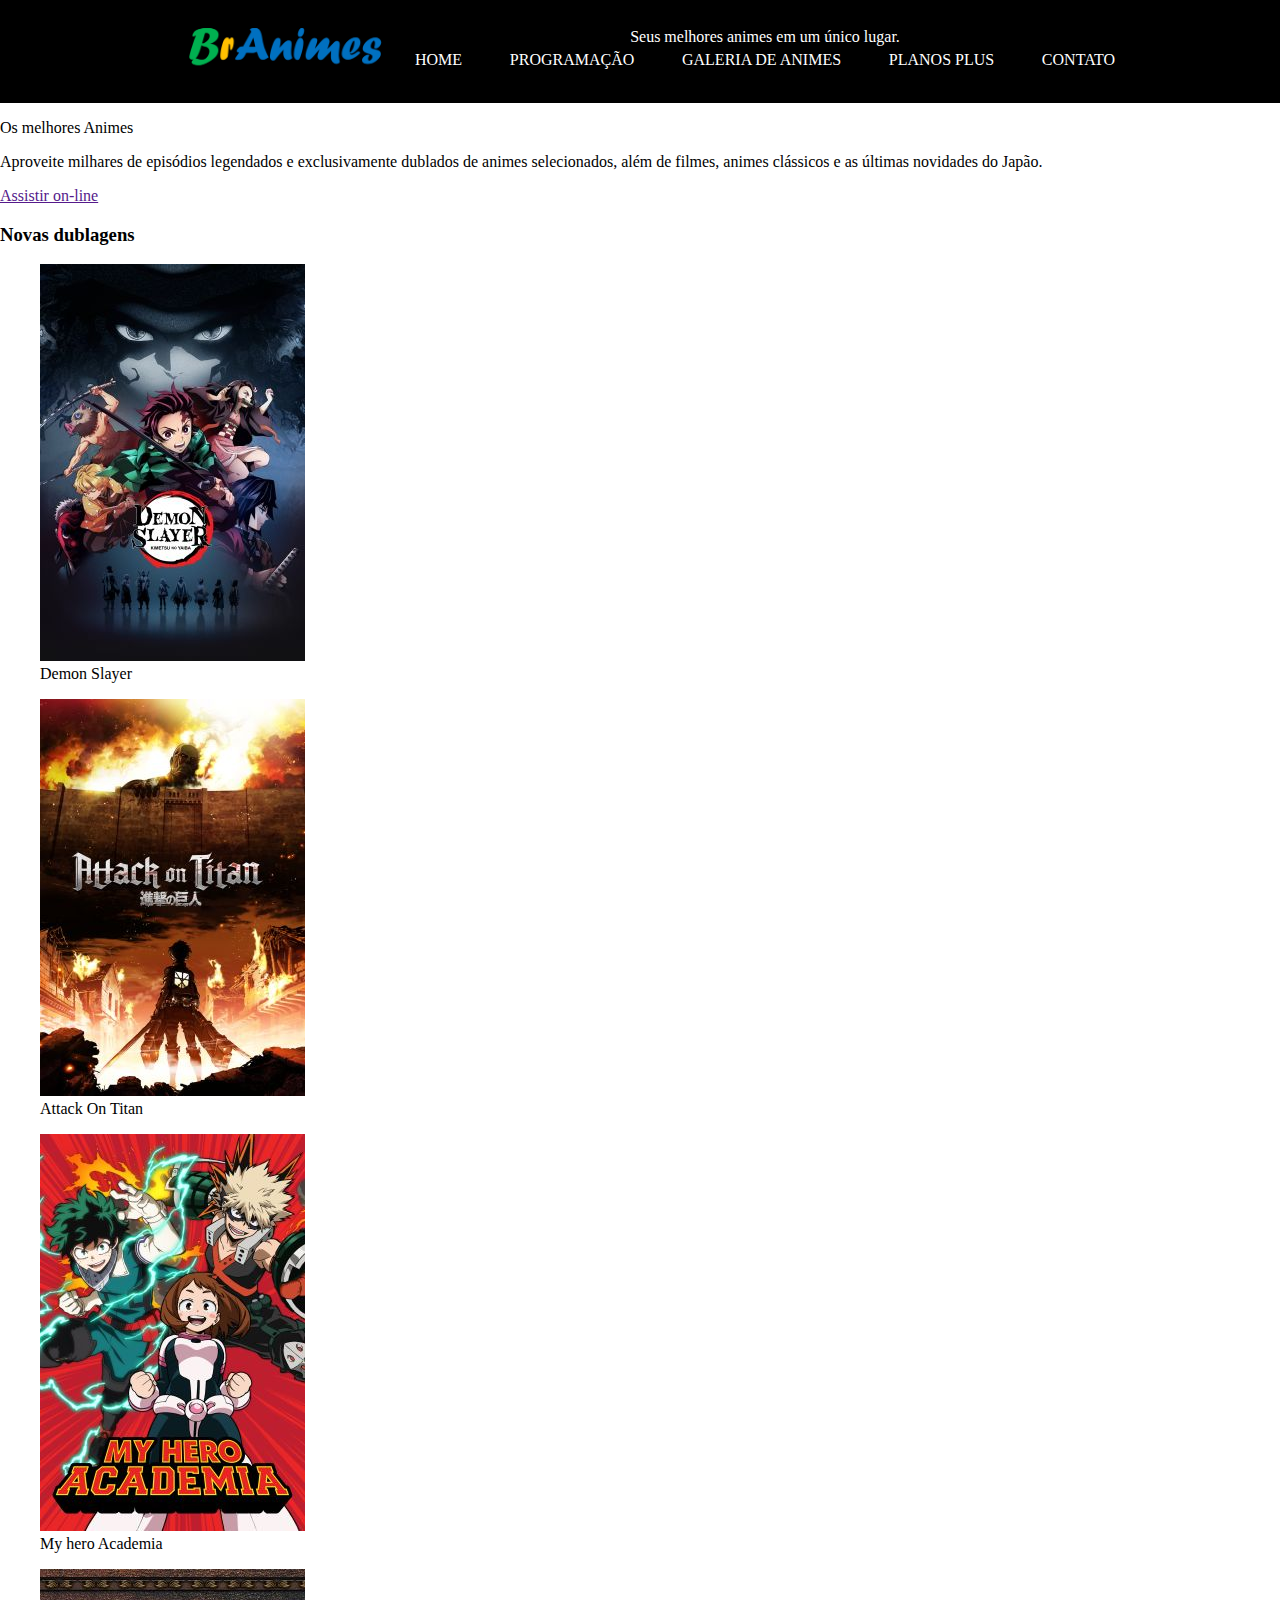
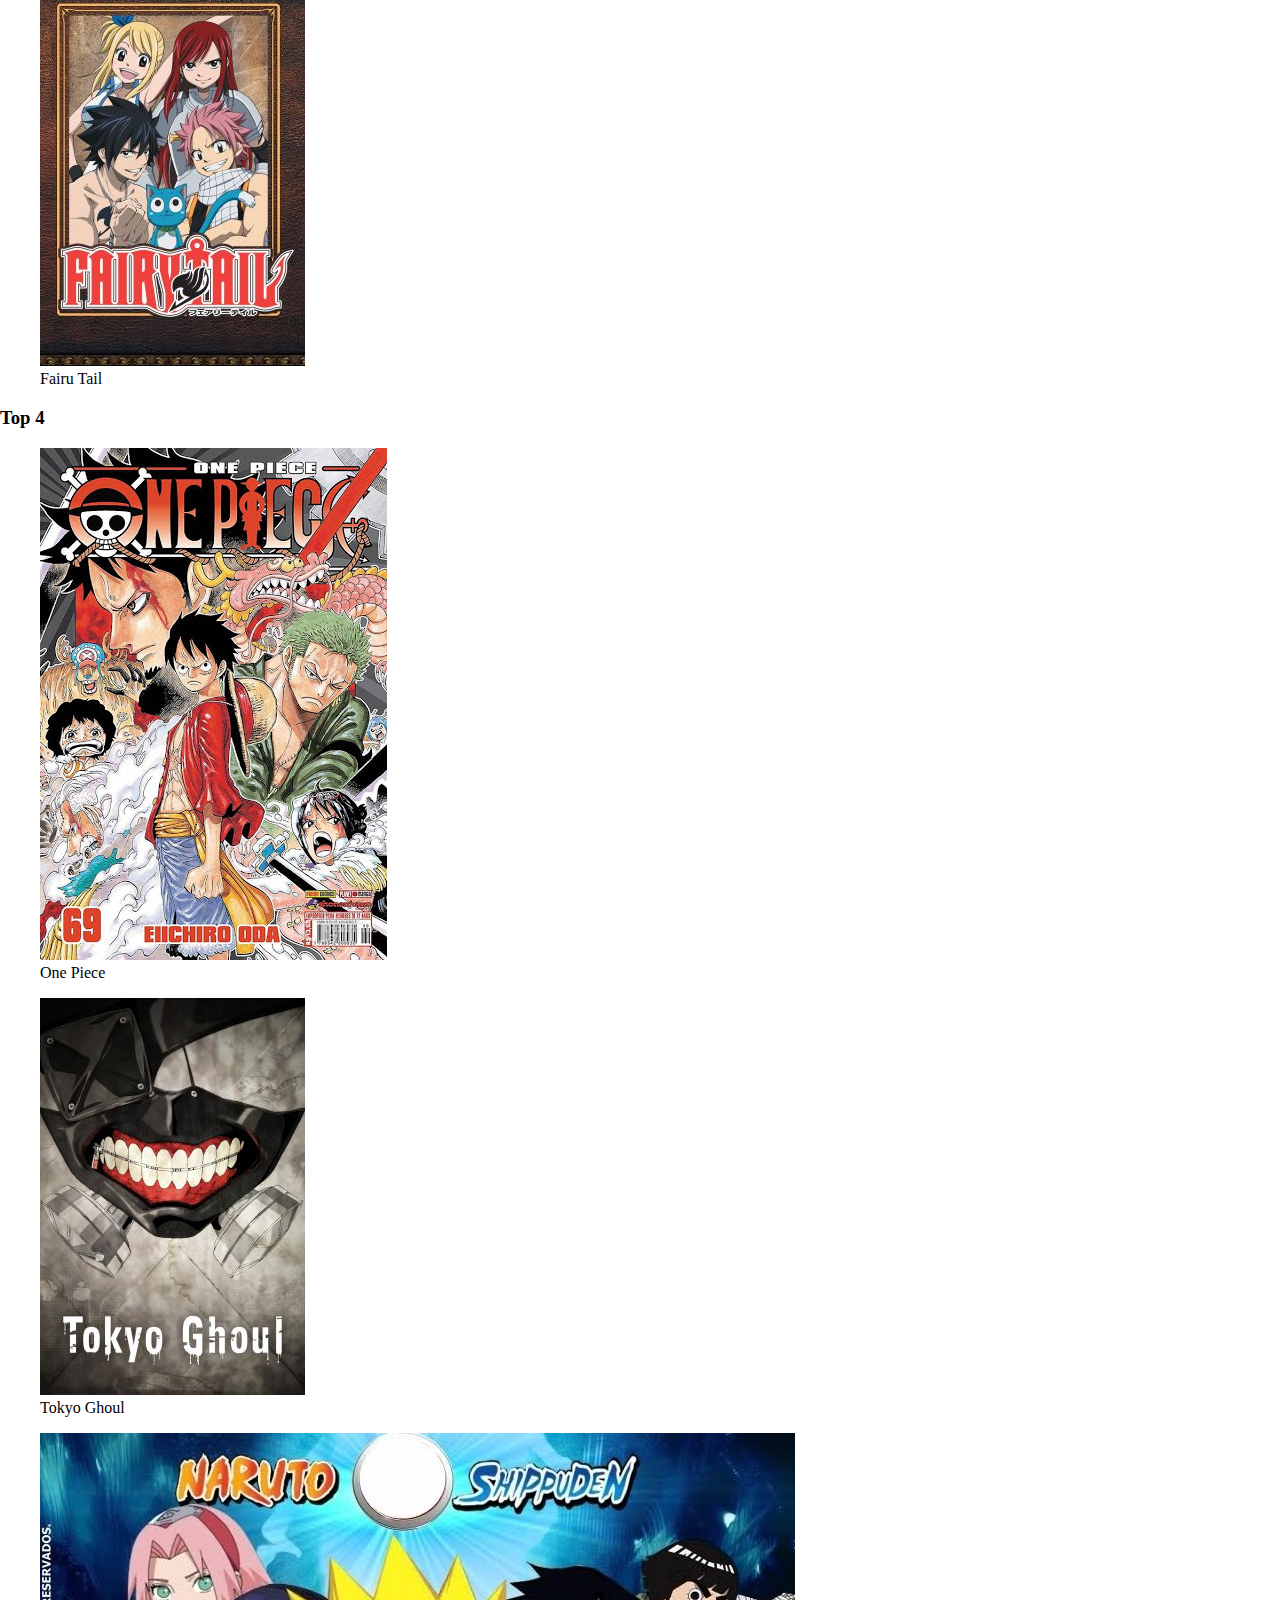
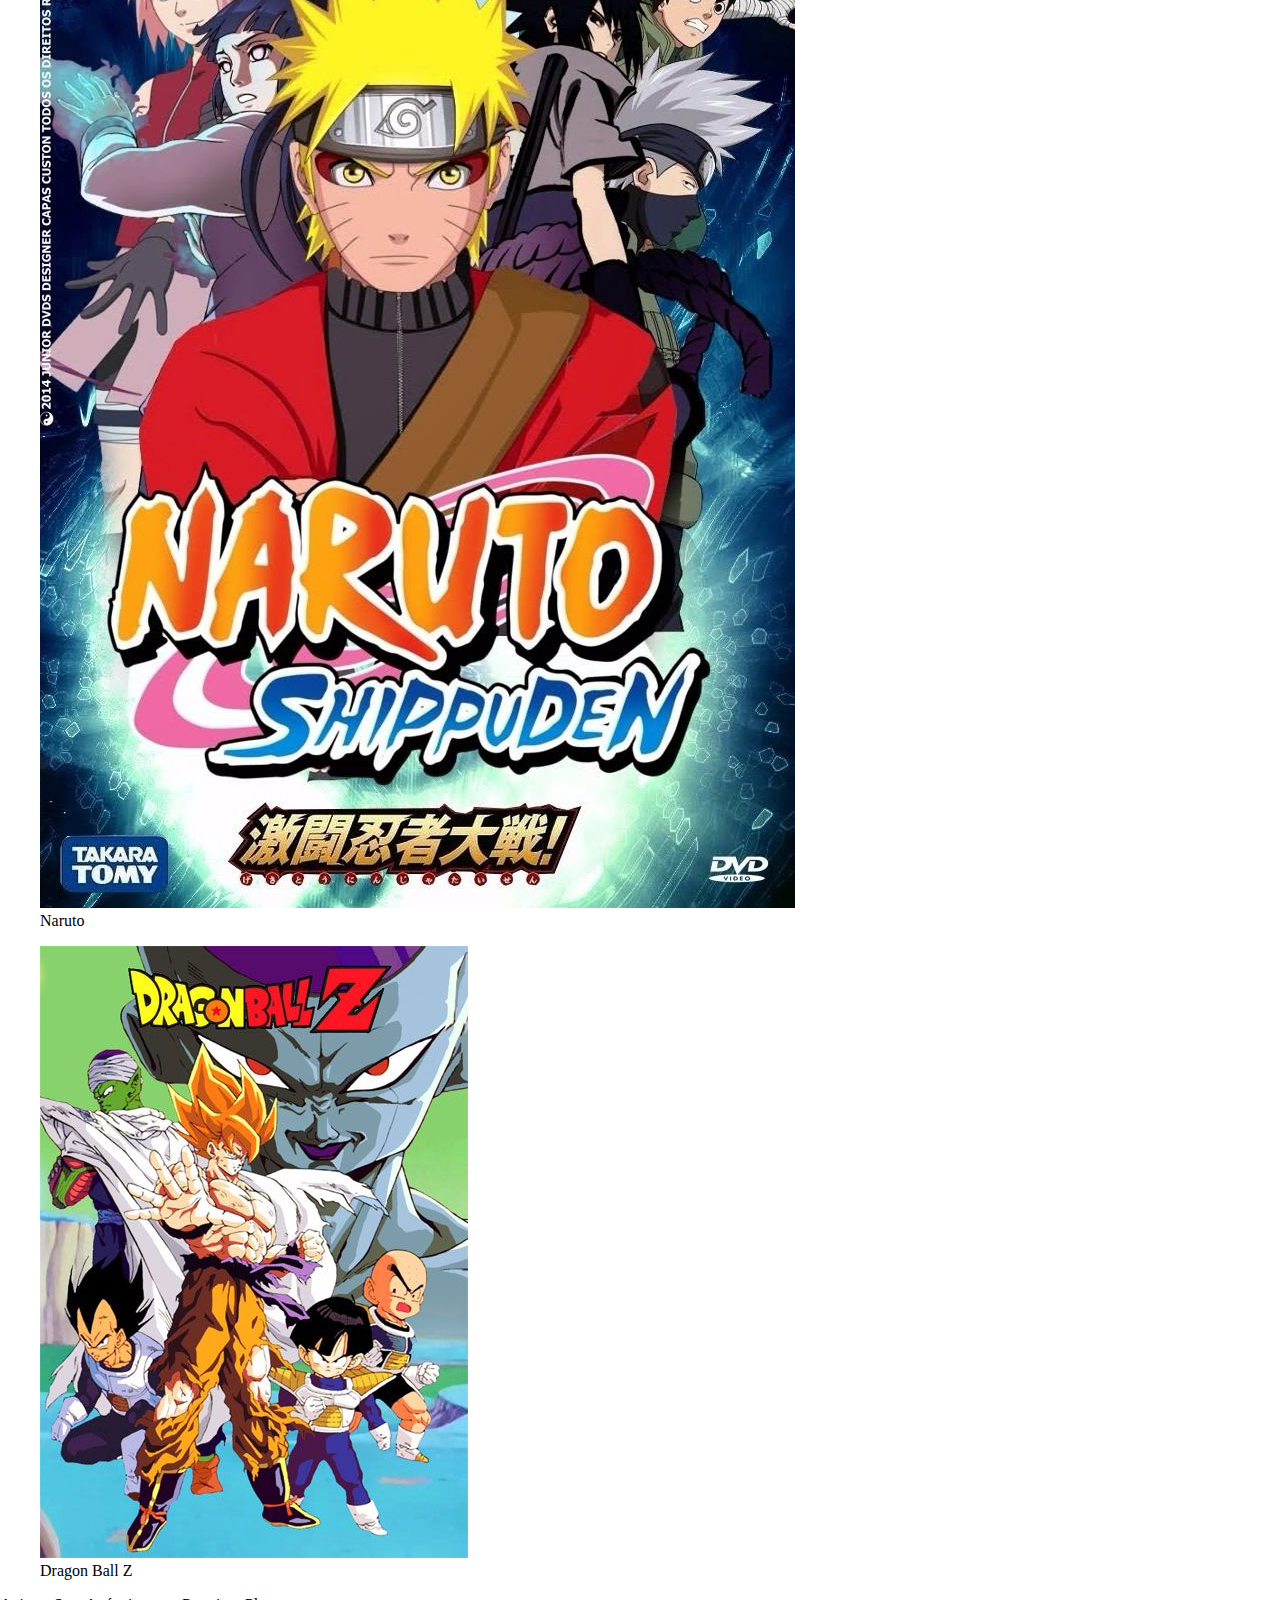
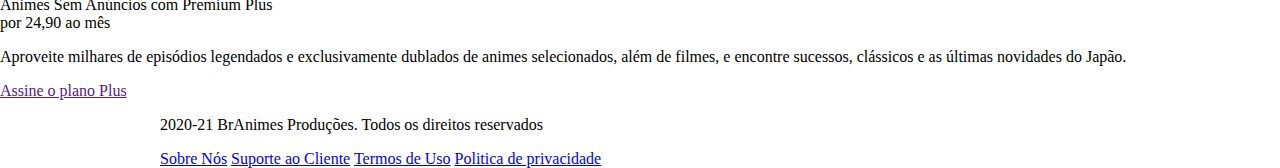
<file: index.html>
<!DOCTYPE html>
<html>

<head>
    <meta charset="UTF-8">
    <meta name="viewport" content="width=device-width, initial-scale=1.0">
    <title>BrAnimes</title>
    <link rel="shortcut icon" href="favicon.ico" type="image/x-icon">
    <link rel="stylesheet" href="css/estilo.css">
</head>

<body>
    <header>
        <div class="container">
            <section id="logo">
                <img src="imagens/logo.png">
            </section>
            <section id="direita">
                <section>
                    Seus melhores animes em um único lugar.
                </section>
                <nav>
                    <a href="index.html">home</a>
                    <a href="programação.html">Programação</a>
                    <a href="galeria.html">Galeria de Animes</a>
                    <a href="planos.html">Planos Plus</a>
                    <a href="contato.html">Contato</a>
                </nav>
            </section>
        </div>

    </header>
    <main>
        <section>
            <p>Os melhores Animes</p>
            <p>Aproveite milhares de episódios legendados e exclusivamente dublados de animes selecionados, além de
                filmes, animes clássicos e as últimas novidades do Japão. </p>
            <a href="">Assistir on-line</a>
        </section>

        <section>
            <h3>Novas dublagens</h3>
            <figure>
                <img src="imagens/Demon Slayer.jpg">
                <figcaption>Demon Slayer</figcaption>
            </figure>
            <figure>
                <img src="imagens/AttackOnTitan.jpg">
                <figcaption>Attack On Titan</figcaption>
            </figure>
            <figure>
                <img src="imagens/My Hero Academia.jpg">
                <figcaption>My hero Academia</figcaption>
            </figure>
            <figure>
                <img src="imagens/Fairy Tail.jpg">
                <figcaption>Fairu Tail</figcaption>
            </figure>
        </section>
        <section>
            <h3>Top 4</h3>
            <figure>
                <img src="imagens/onepiece.jpg">
                <figcaption>One Piece</figcaption>
            </figure>
            <figure>
                <img src="imagens/Tokyo Ghoul.jpg">
                <figcaption>Tokyo Ghoul</figcaption>
            </figure>
            <figure>
                <img src="imagens/naruto.jpg">
                <figcaption>Naruto</figcaption>
            </figure>
            <figure>
                <img src="imagens/dragonballz.jpg">
                <figcaption>Dragon Ball Z</figcaption>
            </figure>

        </section>
        <section>
            <p>Animes Sem Anúncios com Premium Plus <br>
                por 24,90 ao mês </p>

            <p>Aproveite milhares de episódios legendados e exclusivamente dublados de animes selecionados, além de
                filmes, e encontre sucessos, clássicos e as últimas novidades do Japão. </p>
            <a href="">Assine o plano Plus</a>
        </section>
    </main>
    <footer>
        <div class="container">
            <nav>
                <p>2020-21 BrAnimes Produções. Todos os direitos reservados </p>
                <a href="sobre.html">Sobre Nós</a>
                <a href="suporte.html">Suporte ao Cliente</a>
                <a href="termos.html">Termos de Uso</a>
                <a href="politica.html">Politica de privacidade</a>
            </nav>
        </div>


    </footer>
</body>

</html>
</file>
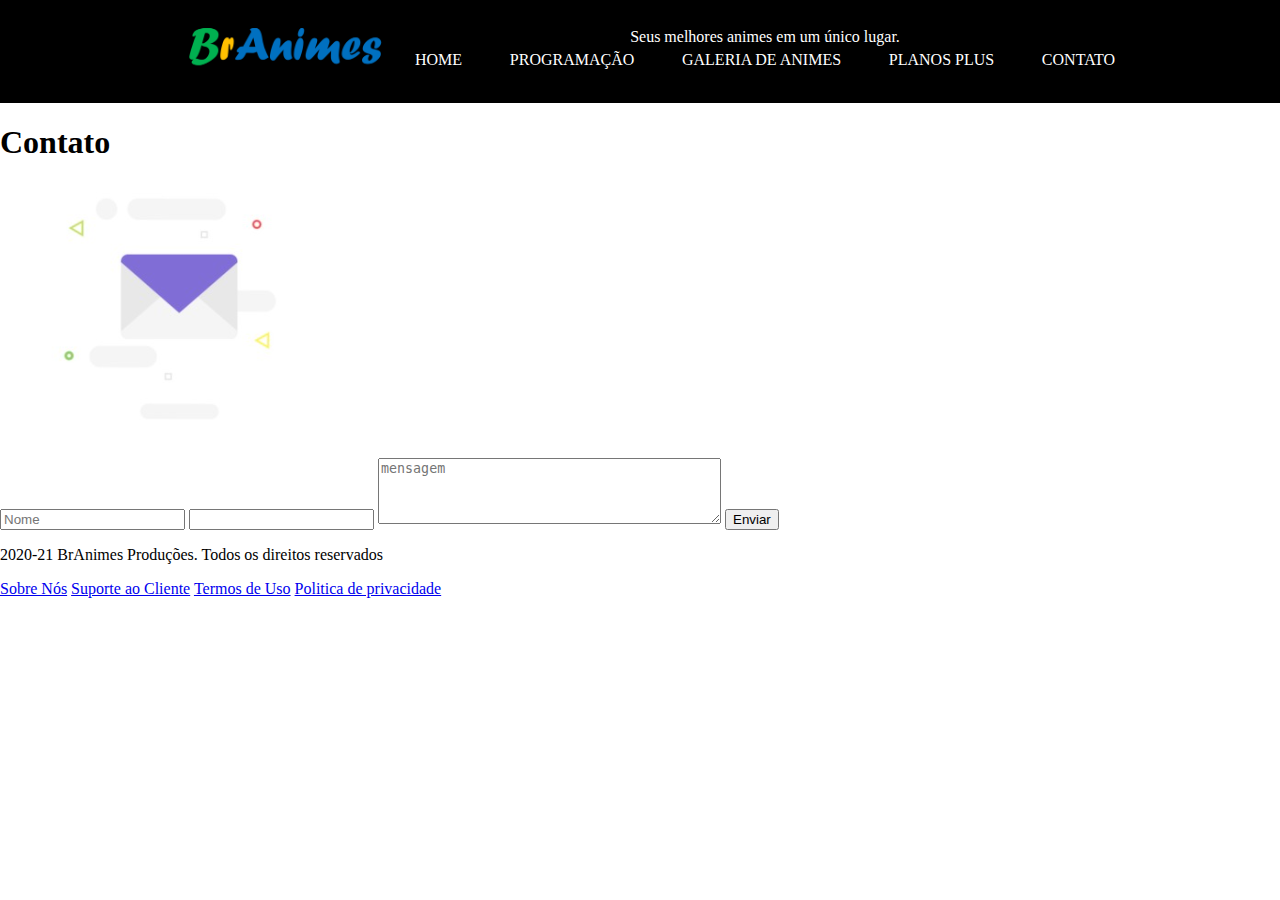
<file: contato.html>
<!DOCTYPE html>
<html>

<head>
    <meta charset="UTF-8">
    <meta name="viewport" content="width=device-width, initial-scale=1.0">
    <title>BrAnimes César</title>
    <link rel="shortcut icon" href="favicon.ico" type="image/x-icon">
    <link rel="stylesheet" href="css/estilo.css">
</head>

<body>
    <header>
        <div class="container">
            <section id="logo">
                <img src="imagens/logo.png">
            </section>
            <section id="direita">
                <section>
                    Seus melhores animes em um único lugar.
                </section>
                <nav>
                    <a href="index.html">home</a>
                    <a href="programação.html">Programação</a>
                    <a href="galeria.html">Galeria de Animes</a>
                    <a href="planos.html">Planos Plus</a>
                    <a href="contato.html">Contato</a>
                </nav>
            </section>
        </div>

    </header>
    <main>

        <h1>Contato</h1>
        <section>
            <figure>
                <img src="imagens/email.png">
            </figure>
            <form>
                <input type="text" name="txtnome" placeholder="Nome">
                <input type="email" name="txtE-mail" placeholder="">
                <textarea rows="4" cols="40" name="msg" placeholder="mensagem"></textarea>
                <button type="submit">Enviar</button>
            </form>
        </section>

    </main>
    <footer>
        <div>
            <nav>
                <p>2020-21 BrAnimes Produções. Todos os direitos reservados </p>
                <a href="sobre.html">Sobre Nós</a>
                <a href="suporte.html">Suporte ao Cliente</a>
                <a href="termos.html">Termos de Uso</a>
                <a href="politica.html">Politica de privacidade</a>
            </nav>
        </div>


    </footer>
</body>

</html>
</file>
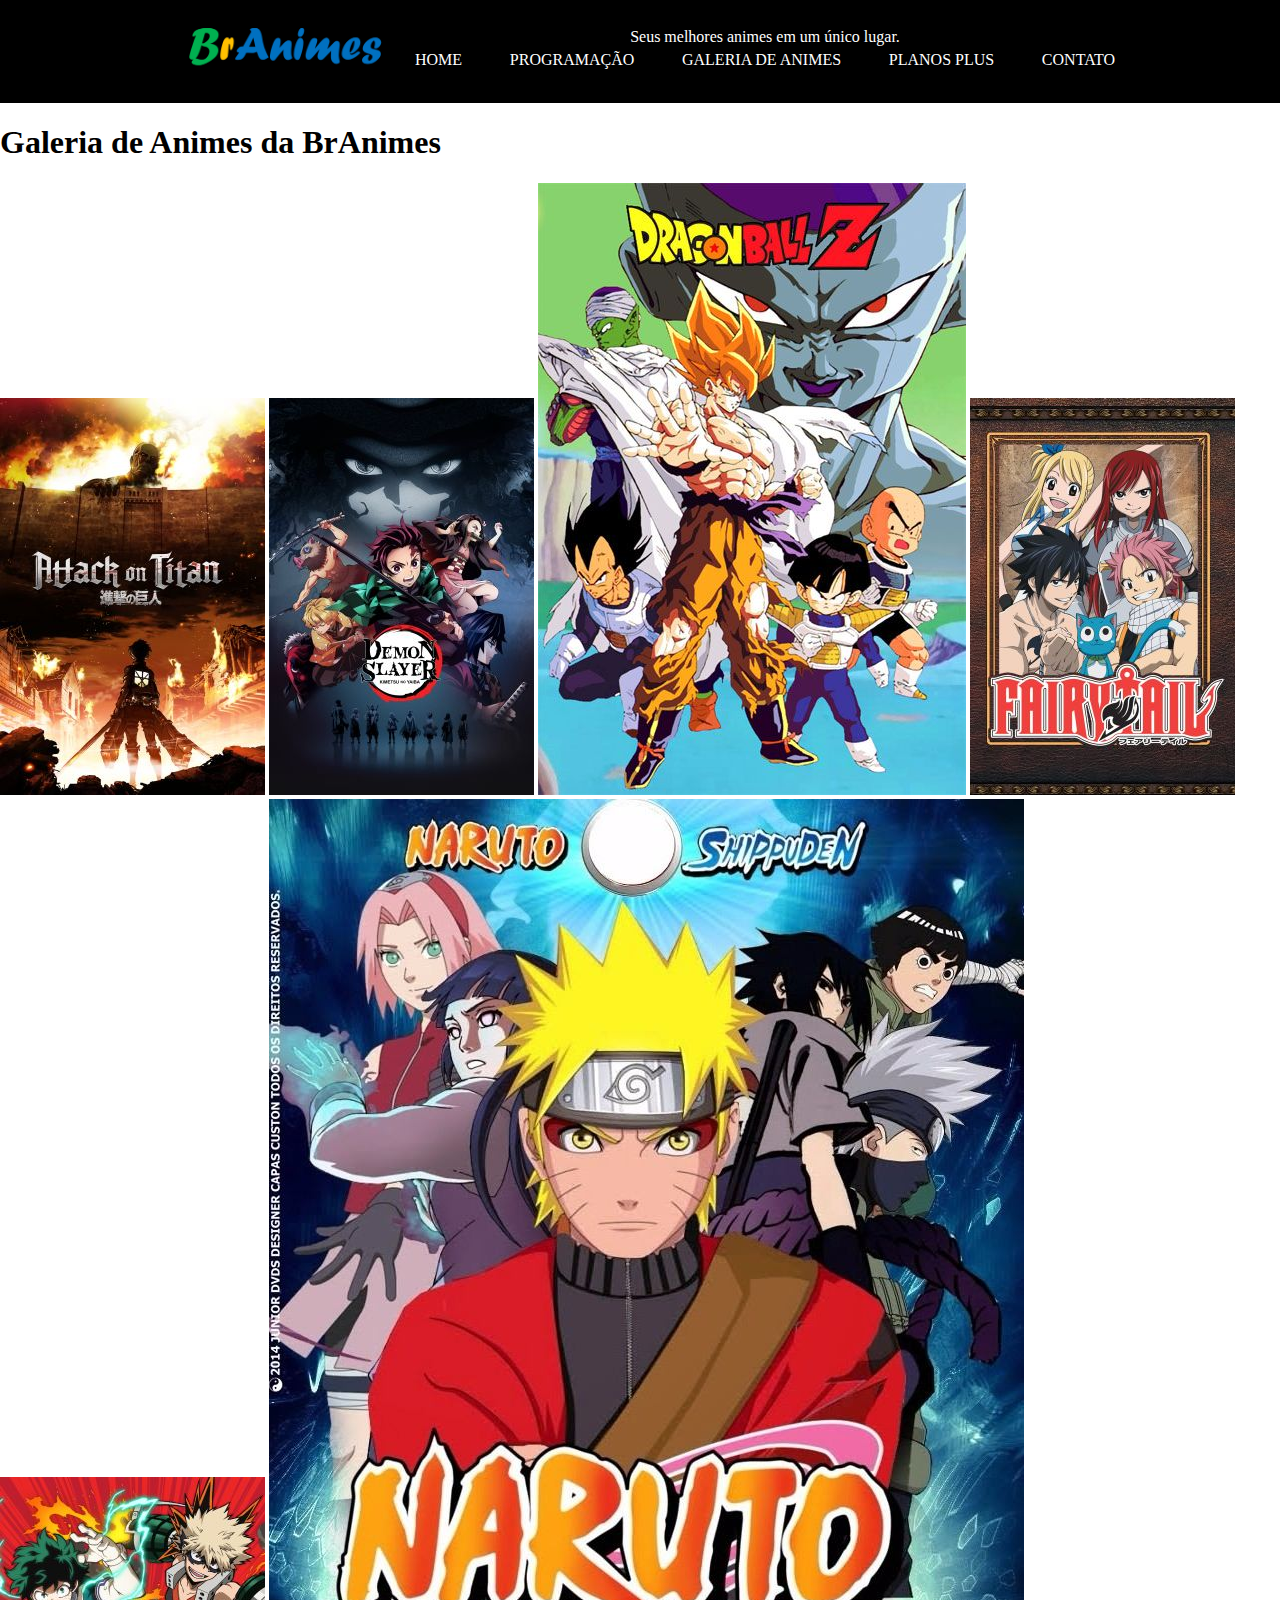
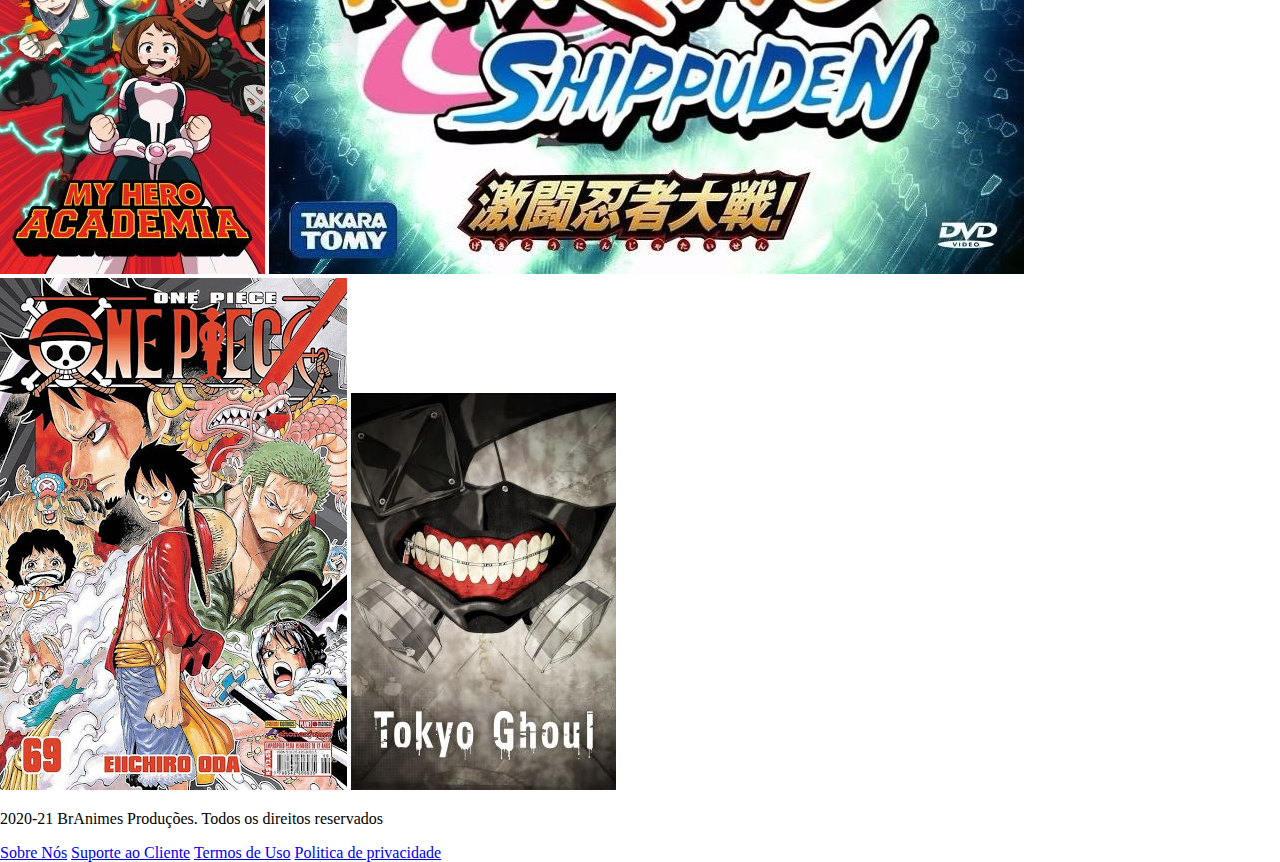
<file: galeria.html>
<!DOCTYPE html>
<html>

<head>
    <meta charset="UTF-8">
    <meta name="viewport" content="width=device-width, initial-scale=1.0">
    <title>BrAnimes César</title>
    <link rel="shortcut icon" href="favicon.ico" type="image/x-icon">
    <link rel="stylesheet" href="css/estilo.css">
</head>

<body>
    <header>
        <div class="container">
            <section id="logo">
                <img src="imagens/logo.png">
            </section>
            <section id="direita">
                <section>
                    Seus melhores animes em um único lugar.
                </section>
                <nav>
                    <a href="index.html">home</a>
                    <a href="programação.html">Programação</a>
                    <a href="galeria.html">Galeria de Animes</a>
                    <a href="planos.html">Planos Plus</a>
                    <a href="contato.html">Contato</a>
                </nav>
            </section>
        </div>

    </header>
    <main>

        <h1>Galeria de Animes da BrAnimes</h1>
        <section>
            <img src="imagens/AttackOnTitan.jpg">
            <img src="imagens/Demon Slayer.jpg">
            <img src="imagens/dragonballz.jpg">
            <img src="imagens/Fairy Tail.jpg">
            <img src="imagens/My Hero Academia.jpg">
            <img src="imagens/naruto.jpg">
            <img src="imagens/onepiece.jpg">
            <img src="imagens/Tokyo Ghoul.jpg">
        
        </main>
    <footer>
        <div>
            <nav>
                <p>2020-21 BrAnimes Produções. Todos os direitos reservados </p>
                <a href="sobre.html">Sobre Nós</a>
                <a href="suporte.html">Suporte ao Cliente</a>
                <a href="termos.html">Termos de Uso</a>
                <a href="politica.html">Politica de privacidade</a>
            </nav>
        </div>


    </footer>
</body>

</html>
</file>
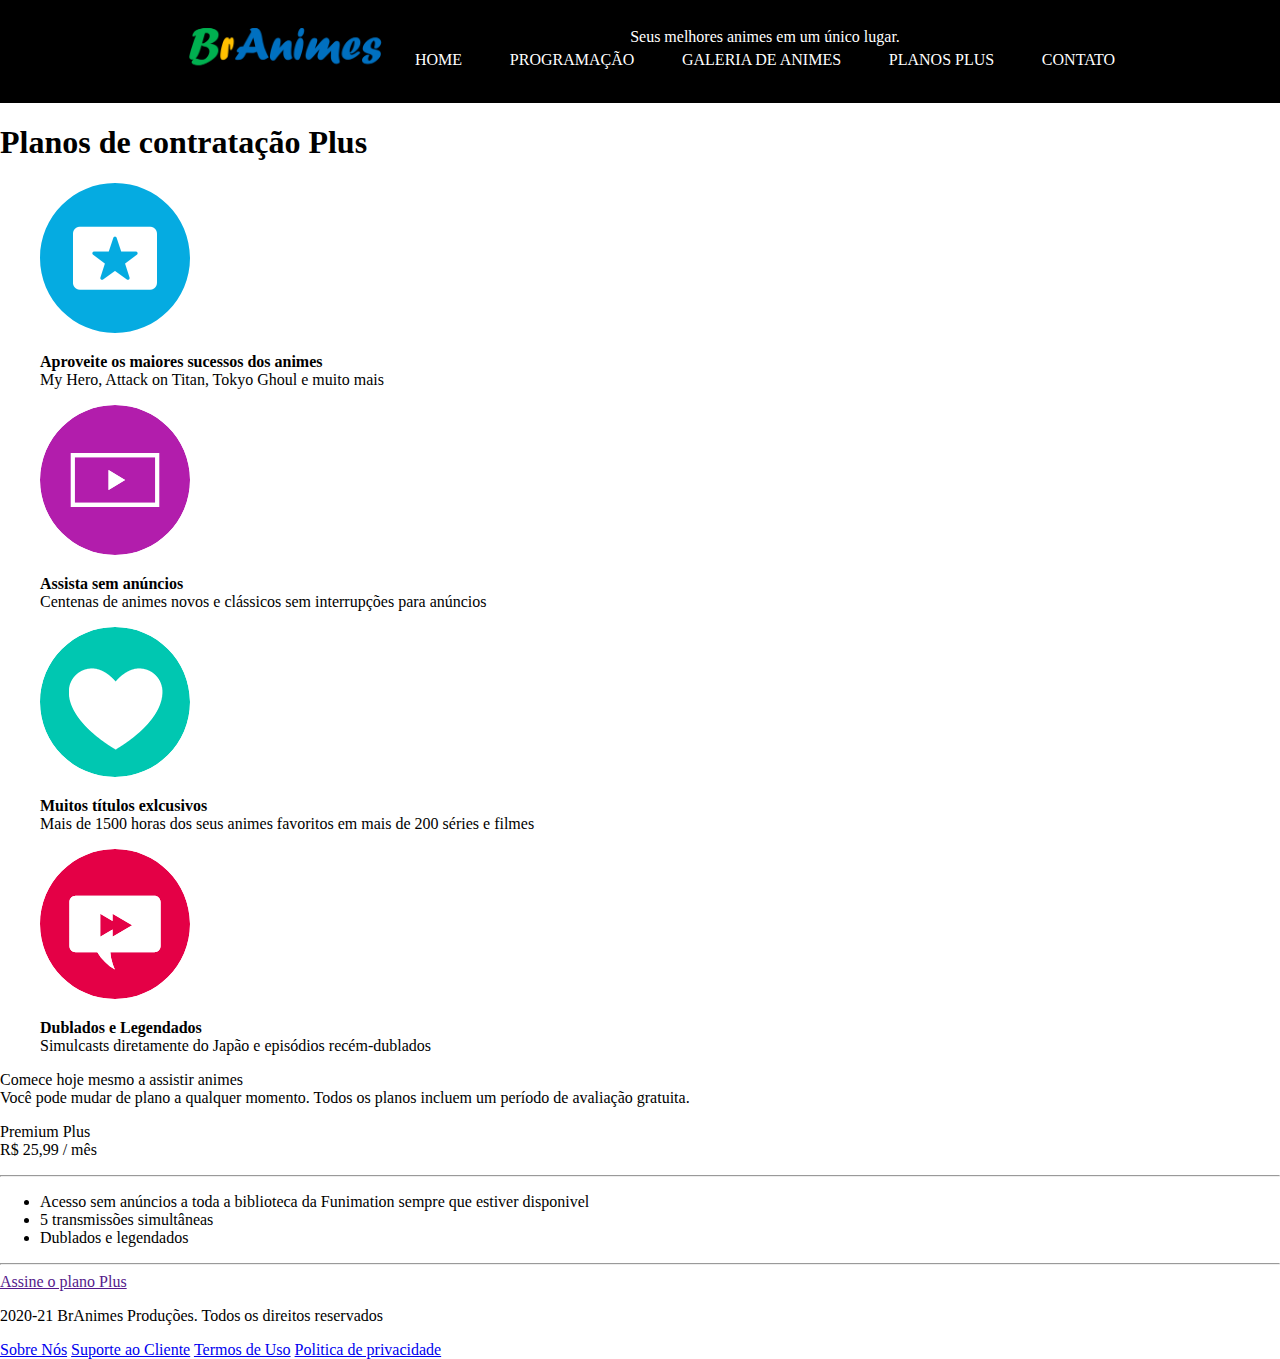
<file: planos.html>
<!DOCTYPE html>
<html>

<head>
    <meta charset="UTF-8">
    <meta name="viewport" content="width=device-width, initial-scale=1.0">
    <title>BrAnimes César</title>
    <link rel="shortcut icon" href="favicon.ico" type="image/x-icon">
    <link rel="stylesheet" href="css/estilo.css">
</head>

<body>
    <header>
        <div class="container">
            <section id="logo">
                <img src="imagens/logo.png">
            </section>
            <section id="direita">
                <section>
                    Seus melhores animes em um único lugar.
                </section>
                <nav>
                    <a href="index.html">home</a>
                    <a href="programação.html">Programação</a>
                    <a href="galeria.html">Galeria de Animes</a>
                    <a href="planos.html">Planos Plus</a>
                    <a href="contato.html">Contato</a>
                </nav>
            </section>
        </div>

    </header>
    <main>
        
        <h1>Planos de contratação  Plus</h1>
        <section>
            <figure>
                <img src="imagens/sucessos.png">
                <p><strong>Aproveite os maiores sucessos dos animes</strong><br>
                My Hero, Attack on Titan, Tokyo Ghoul e muito mais
            </p>
            </figure>
            <figure>
                <img src="imagens/anuncios.png">
                <p><strong>Assista sem anúncios</strong><br>
                Centenas de animes novos e clássicos sem interrupções para anúncios
             </p>
            </figure>
            <figure>
                <img src="imagens/exclusivos.png">
                <p><strong>Muitos títulos exlcusivos</strong><br>
                    Mais de 1500 horas dos seus animes favoritos em mais de 200 séries e filmes
                </p>
            </figure>
            <figure>
                <img src="imagens/dublados.png">
                <p><strong>Dublados e Legendados</strong><br>
                    Simulcasts diretamente do Japão e episódios recém-dublados
                </p>
            </figure>
        </section>
        <section>
            <p>Comece hoje mesmo a assistir animes<Br>
                Você pode mudar de plano a qualquer momento. Todos os planos incluem um
                período de avaliação gratuita.
            </p>
        </section>
        <section>
            <p>Premium Plus <br>
            <span>R$ 25,99 / mês</span>
        </p>
        <hr>
        <ul>
            <li>Acesso sem anúncios a toda a biblioteca da Funimation sempre que estiver 
                disponivel
            </li>
            <li>5 transmissões simultâneas</li>
            <li>Dublados e legendados</li>
        </ul>
        <hr>
        <a href="">Assine o plano Plus</a>
        </section>


    </main>
    <footer>
        <div>
            <nav>
                <p>2020-21 BrAnimes Produções. Todos os direitos reservados </p>
                <a href="sobre.html">Sobre Nós</a>
                <a href="suporte.html">Suporte ao Cliente</a>
                <a href="termos.html">Termos de Uso</a>
                <a href="politica.html">Politica de privacidade</a>
            </nav>
        </div>


    </footer>
</body>

</html>
</file>
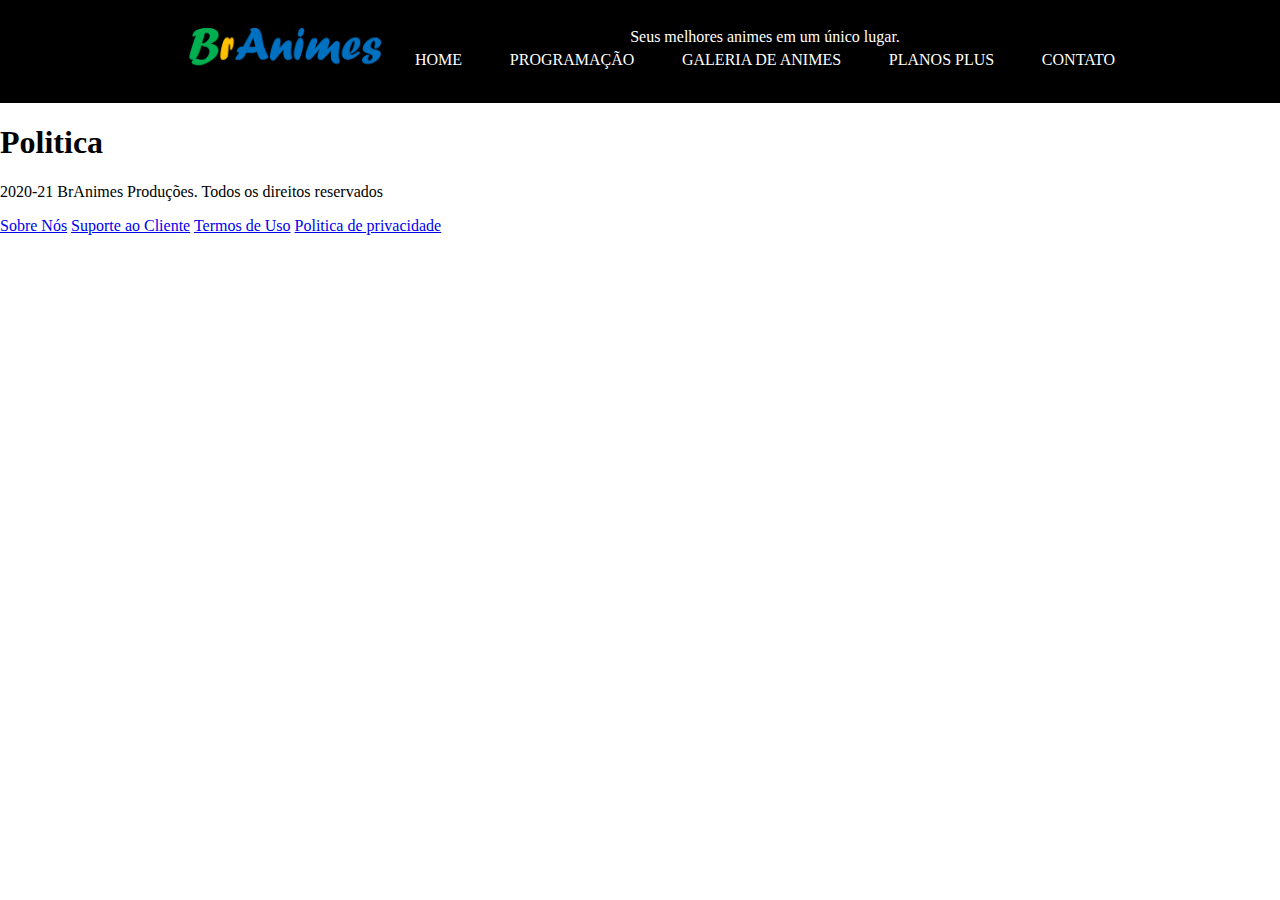
<file: politica.html>
<!DOCTYPE html>
<html>

<head>
    <meta charset="UTF-8">
    <meta name="viewport" content="width=device-width, initial-scale=1.0">
    <title>BrAnimes César</title>
    <link rel="shortcut icon" href="favicon.ico" type="image/x-icon">
    <link rel="stylesheet" href="css/estilo.css">
</head>

<body>
    <header>
        <div class="container">
            <section id="logo">
                <img src="imagens/logo.png">
            </section>
            <section id="direita">
                <section>
                    Seus melhores animes em um único lugar.
                </section>
                <nav>
                    <a href="index.html">home</a>
                    <a href="programação.html">Programação</a>
                    <a href="galeria.html">Galeria de Animes</a>
                    <a href="planos.html">Planos Plus</a>
                    <a href="contato.html">Contato</a>
                </nav>
            </section>
        </div>

    </header>
    <main>

        <h1>Politica</h1>

    </main>
    <footer>
        <div>
            <nav>
                <p>2020-21 BrAnimes Produções. Todos os direitos reservados </p>
                <a href="sobre.html">Sobre Nós</a>
                <a href="suporte.html">Suporte ao Cliente</a>
                <a href="termos.html">Termos de Uso</a>
                <a href="politica.html">Politica de privacidade</a>
            </nav>
        </div>


    </footer>
</body>

</html>
</file>
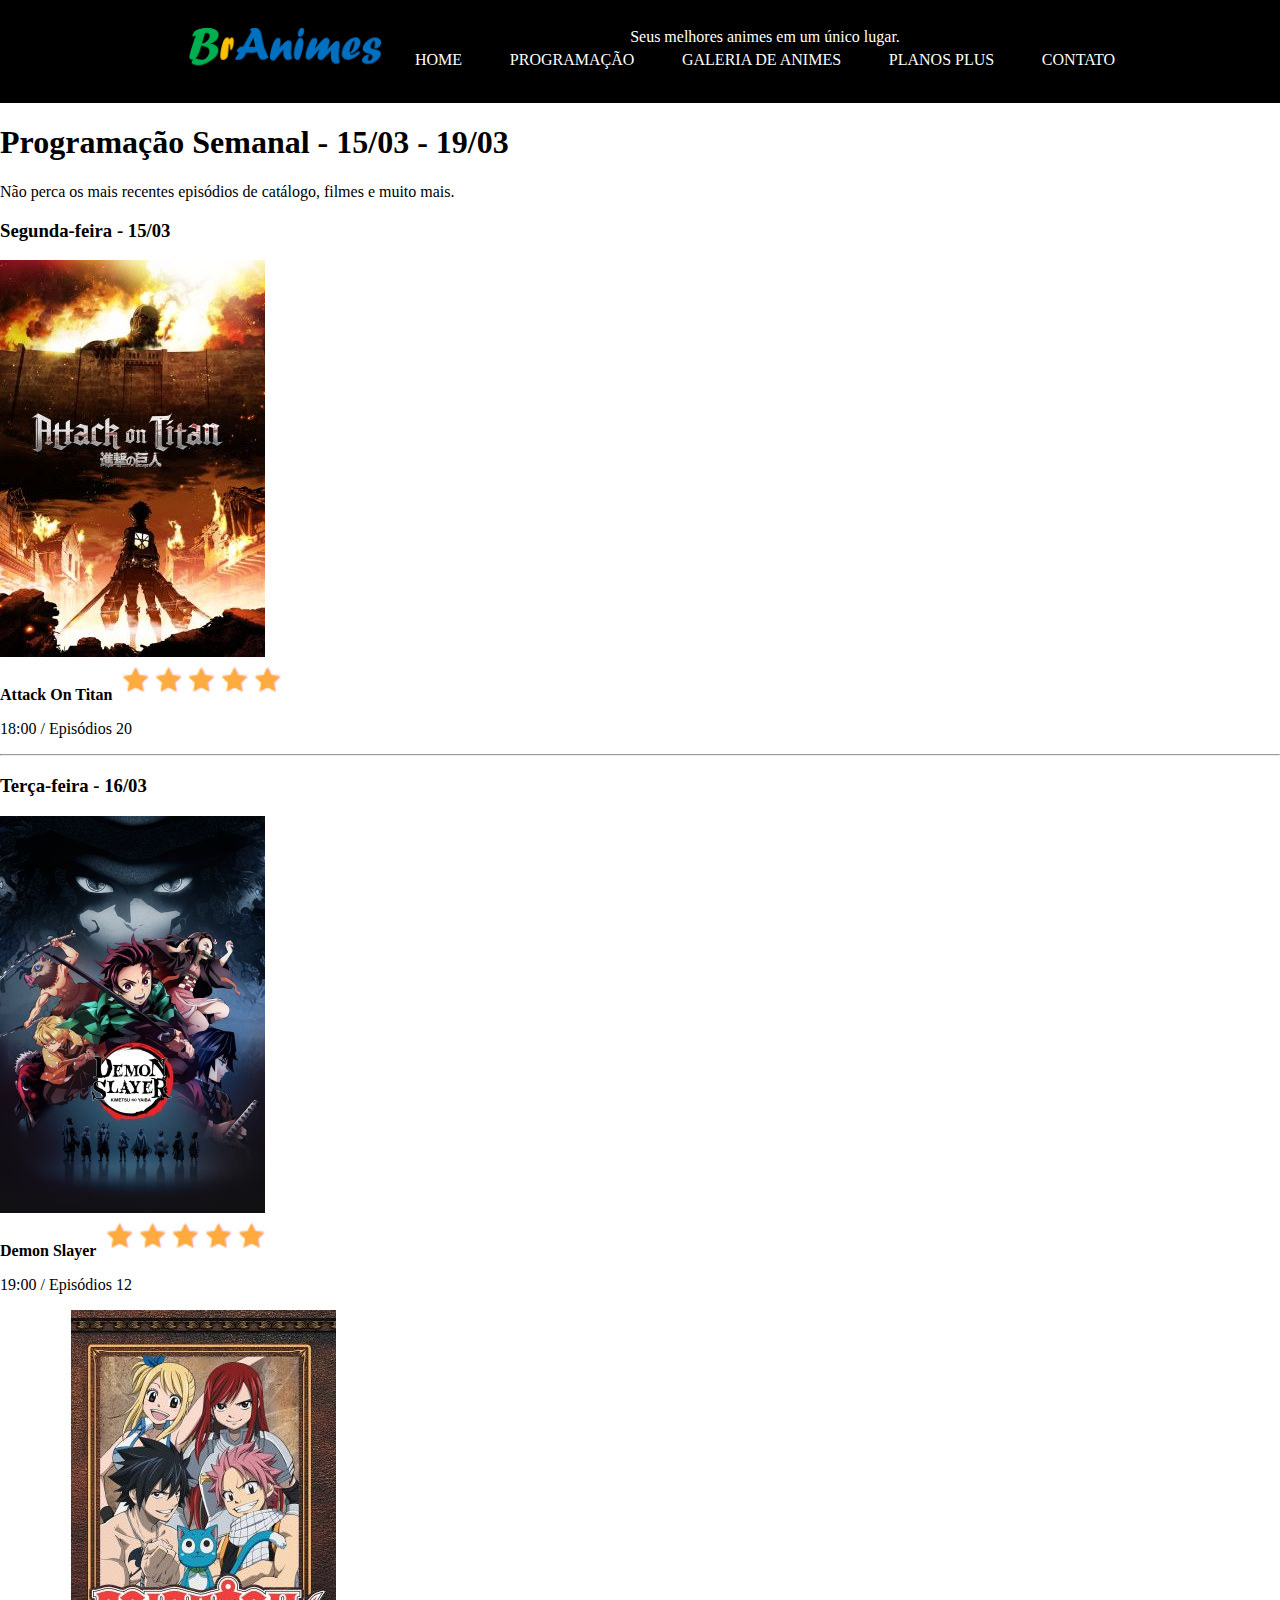
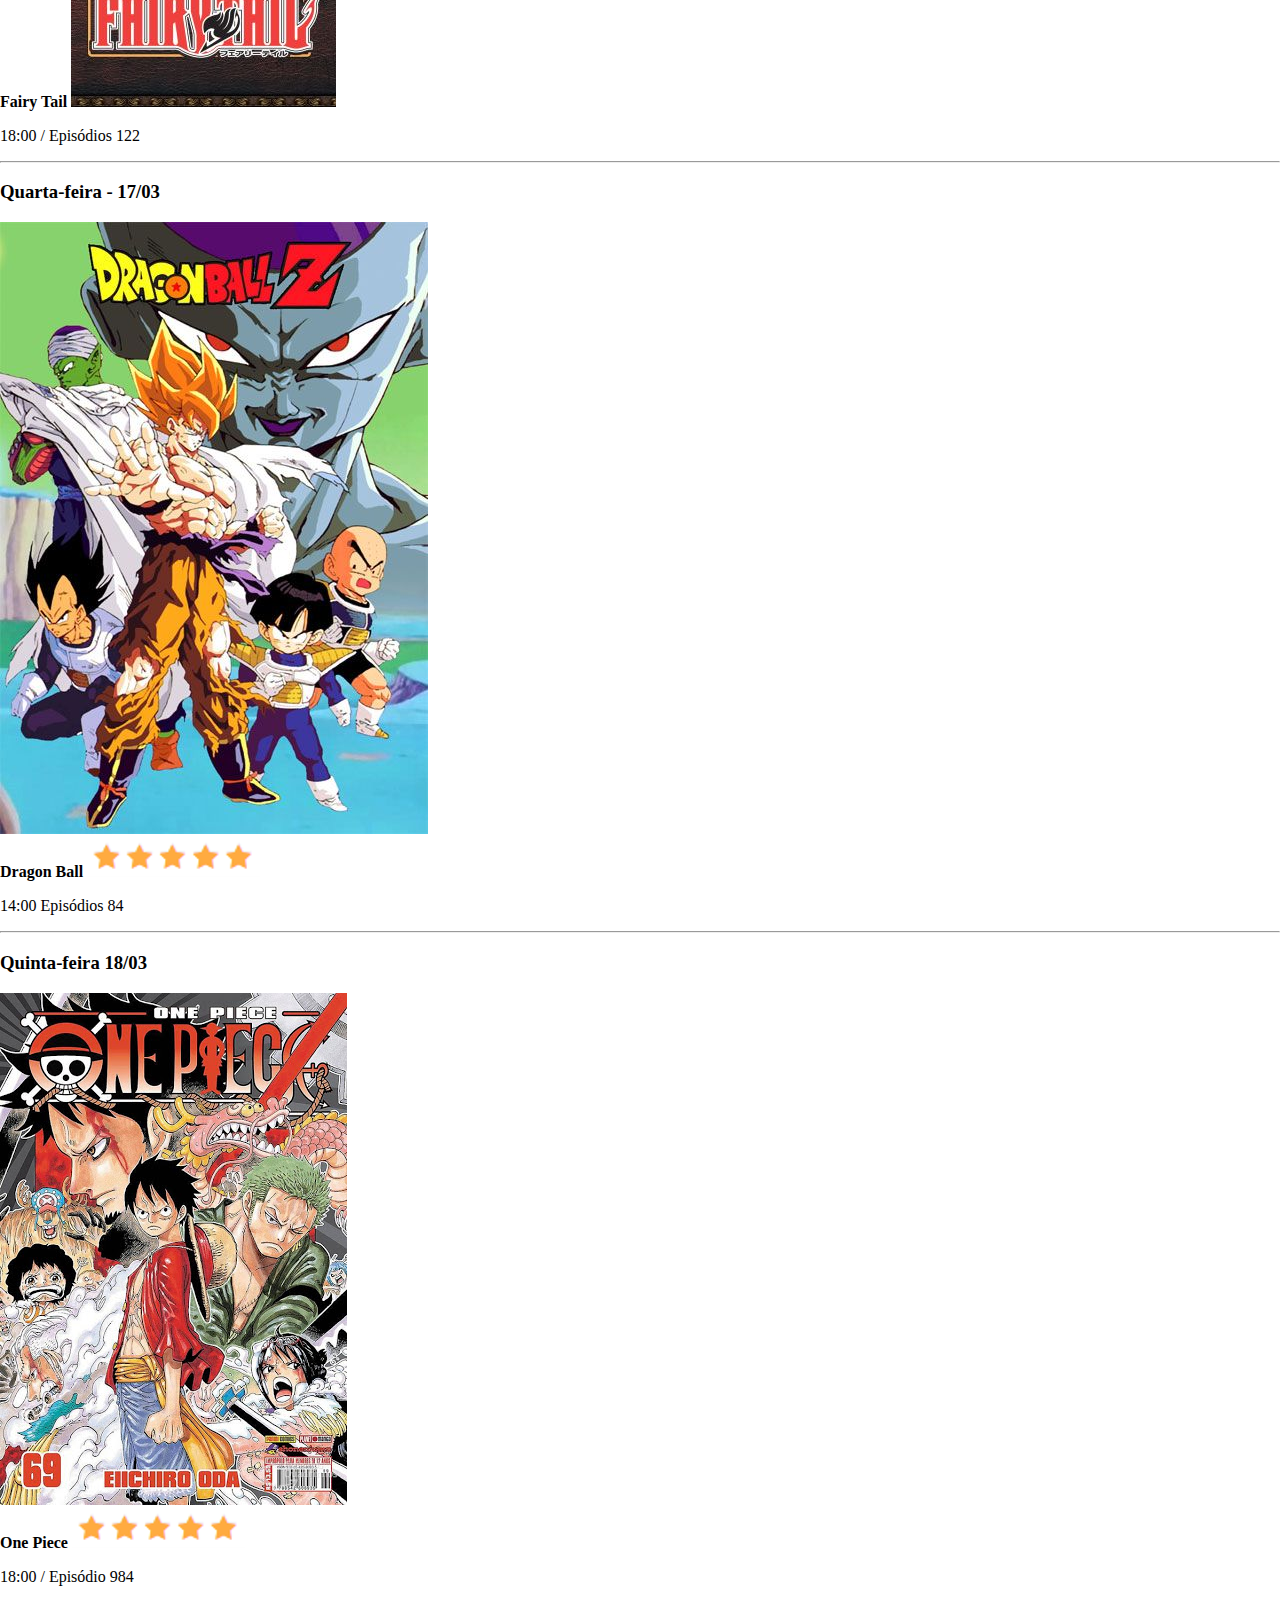
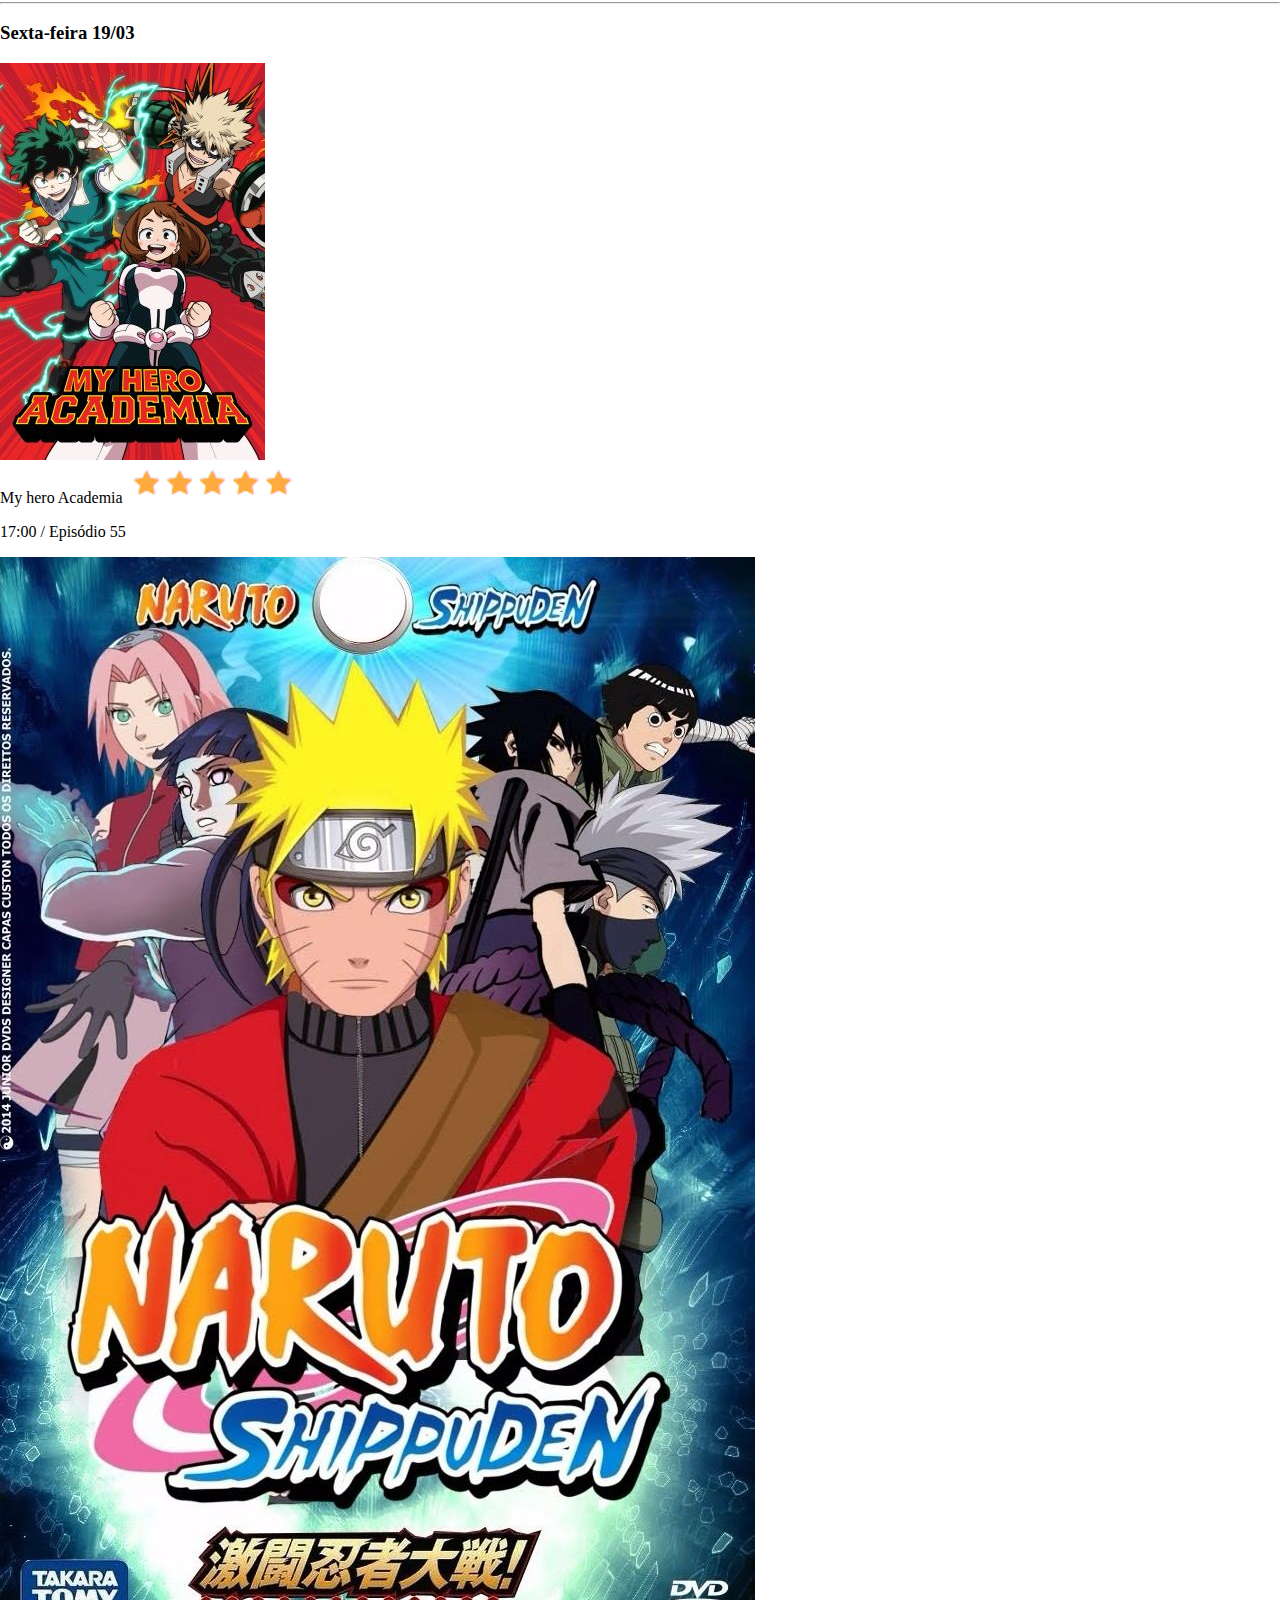
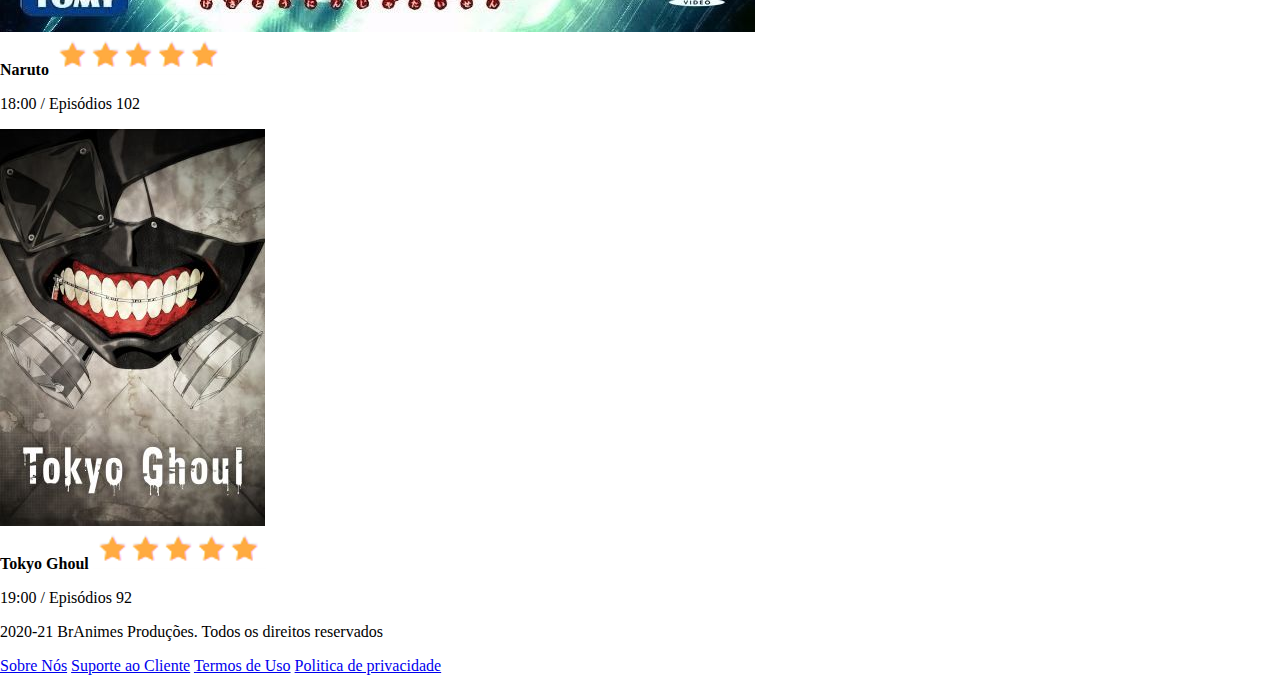
<file: programação.html>
<!DOCTYPE html>
<html>

<head>
    <meta charset="UTF-8">
    <meta name="viewport" content="width=device-width, initial-scale=1.0">
    <title>BrAnimes César</title>
    <link rel="shortcut icon" href="favicon.ico" type="image/x-icon">
    <link rel="stylesheet" href="css/estilo.css">
</head>

<body>
    <header>
        <div class="container">
            <section id="logo">
                <img src="imagens/logo.png">
            </section>
            <section id="direita">
                <section>
                    Seus melhores animes em um único lugar.
                </section>
                <nav>
                    <a href="index.html">home</a>
                    <a href="programação.html">Programação</a>
                    <a href="galeria.html">Galeria de Animes</a>
                    <a href="planos.html">Planos Plus</a>
                    <a href="contato.html">Contato</a>
                </nav>
            </section>
        </div>

    </header>
    <main>

        <h1>Programação Semanal - 15/03 - 19/03</h1>

        <section>
            <p>Não perca os mais recentes episódios de catálogo, filmes e muito mais.</p>
        </section>

        <section>
            <h3>Segunda-feira - 15/03</h3>
            <article>
                <img src="imagens/AttackOnTitan.jpg">
                <section>
                    <strong>Attack On Titan</strong>
                    <img src="imagens/star.png">
                    <p>18:00 / Episódios 20</p>
                </section>
            </article>
        </section>
        <hr>
        <section>
            <h3>Terça-feira - 16/03 </h3>
            <article>
                <img src="imagens/Demon Slayer.jpg">
                <section>
                    <strong>Demon Slayer</strong>
                    <img src="imagens/star.png">
                    <p>19:00 / Episódios 12</p>
                </section>
            </article>
            <article>
                <strong>Fairy Tail</strong>
                <img src="imagens/Fairy Tail.jpg">
                <p>18:00 / Episódios 122</p>
            </article>
        </section>
        <hr>
        <section>
            <h3>Quarta-feira - 17/03 </h3>
            <article>
                <img src="imagens/dragonballz.jpg">
                <section>
                    <strong>Dragon Ball</strong>
                    <img src="imagens/star.png">
                    <p>14:00 Episódios 84 </p>
                </section>
            </article>
        </section>
        <hr>
        <section>
            <h3>Quinta-feira 18/03</h3>
            <article>
                <img src="imagens/onepiece.jpg">
                <section>
                    <strong> One Piece</strong>
                    <img src="imagens/star.png">
                    <p>18:00 / Episódio 984</p>
                </section>
            </article>
        </section>
        <hr>
        <section>
            <h3>Sexta-feira 19/03</h3>
            <article>
                <img src="imagens/My Hero Academia.jpg">
                <section>
                    <setron>My hero Academia</setron>
                    <img src="imagens/star.png">
                    <p>17:00 / Episódio 55</p>
                </section>
            </article>
            <article>
                <img src="imagens/naruto.jpg">
                <section>
                    <strong>Naruto</strong>
                    <img src="imagens/star.png">
                    <p>18:00 / Episódios 102</p>
                </section>
            </article>
            <article>
                <img src="imagens/Tokyo Ghoul.jpg">
                <section>
                    <strong>Tokyo Ghoul</strong>
                    <img src="imagens/star.png">
                    <p>19:00 / Episódios 92</p>
                </section>
            </article>
        </section>

    </main>
    <footer>
        <div>
            <nav>
                <p>2020-21 BrAnimes Produções. Todos os direitos reservados </p>
                <a href="sobre.html">Sobre Nós</a>
                <a href="suporte.html">Suporte ao Cliente</a>
                <a href="termos.html">Termos de Uso</a>
                <a href="politica.html">Politica de privacidade</a>
            </nav>
        </div>


    </footer>
</body>

</html>
</file>
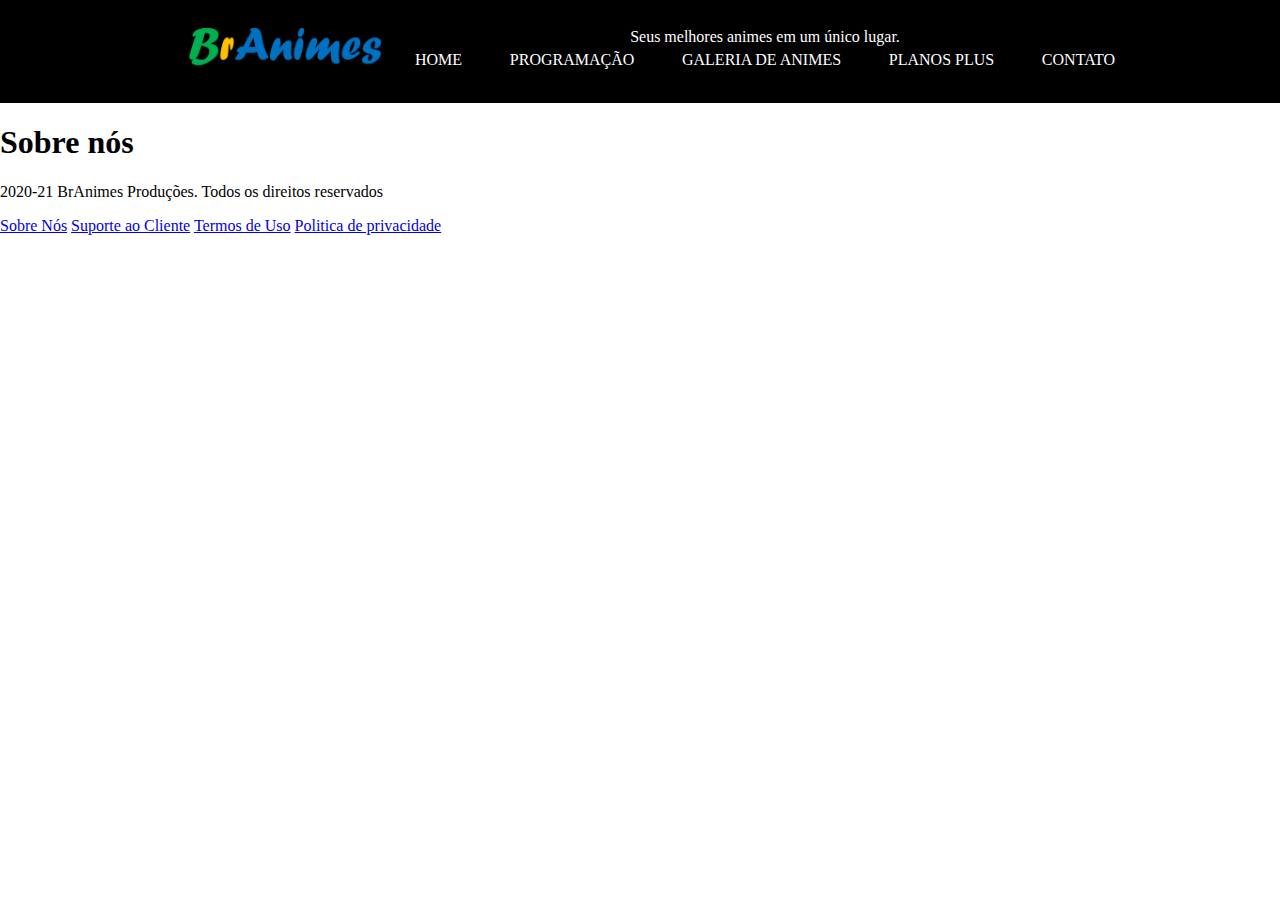
<file: sobre.html>
<!DOCTYPE html>
<html>

<head>
    <meta charset="UTF-8">
    <meta name="viewport" content="width=device-width, initial-scale=1.0">
    <title>BrAnimes César</title>
    <link rel="shortcut icon" href="favicon.ico" type="image/x-icon">
    <link rel="stylesheet" href="css/estilo.css">
</head>

<body>
    <header>
        <div class="container">
            <section id="logo">
                <img src="imagens/logo.png">
            </section>
            <section id="direita">
                <section>
                    Seus melhores animes em um único lugar.
                </section>
                <nav>
                    <a href="index.html">home</a>
                    <a href="programação.html">Programação</a>
                    <a href="galeria.html">Galeria de Animes</a>
                    <a href="planos.html">Planos Plus</a>
                    <a href="contato.html">Contato</a>
                </nav>
            </section>
        </div>

    </header>
    <main>


        <h1> Sobre nós</h1>
    

    </main>
    <footer>
        <div>
            <nav>
                <p>2020-21 BrAnimes Produções. Todos os direitos reservados </p>
                <a href="sobre.html">Sobre Nós</a>
                <a href="suporte.html">Suporte ao Cliente</a>
                <a href="termos.html">Termos de Uso</a>
                <a href="politica.html">Politica de privacidade</a>
            </nav>
        </div>


    </footer>
</body>

</html>
</file>
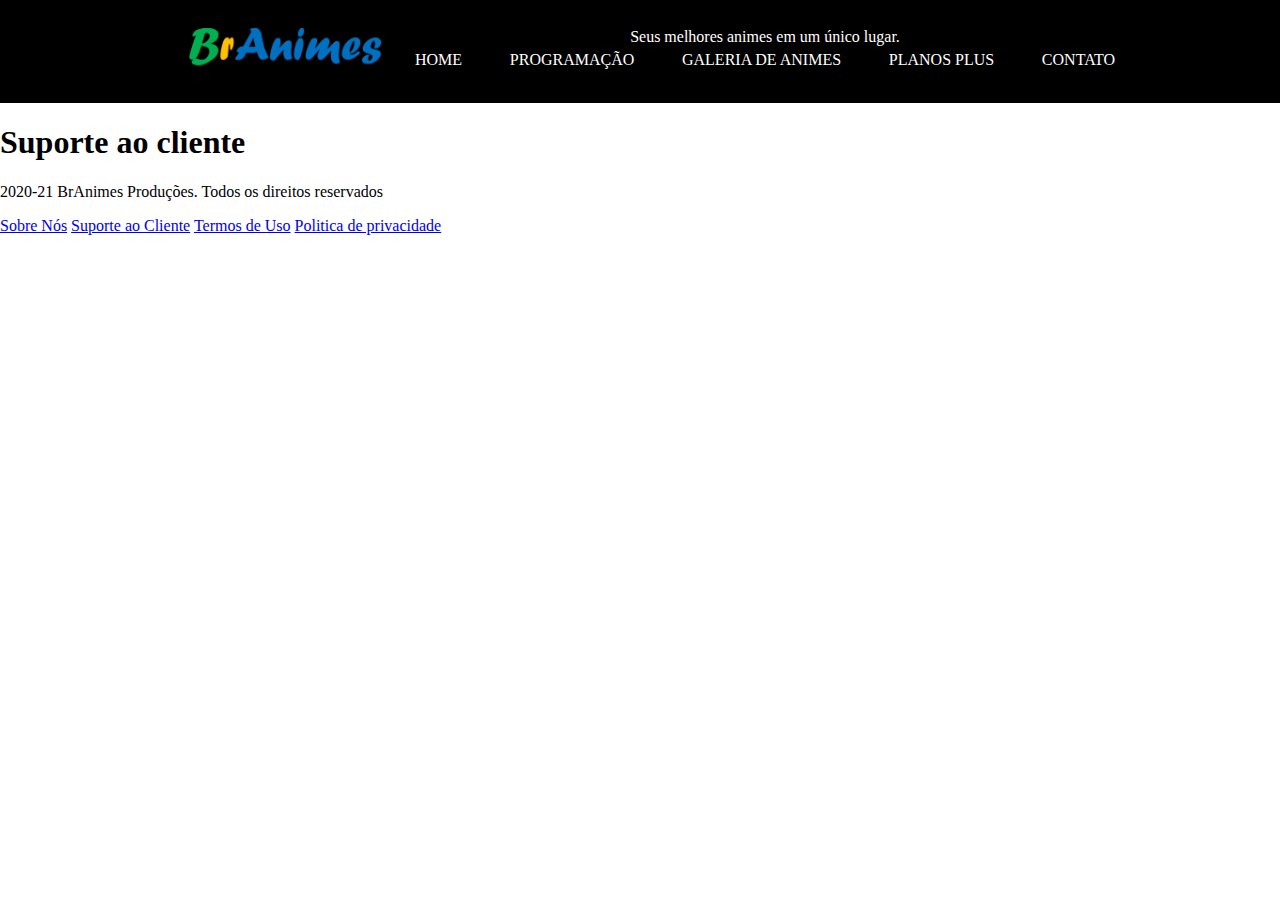
<file: suporte.html>
<!DOCTYPE html>
<html>

<head>
    <meta charset="UTF-8">
    <meta name="viewport" content="width=device-width, initial-scale=1.0">
    <title>BrAnimes César</title>
    <link rel="shortcut icon" href="favicon.ico" type="image/x-icon">
    <link rel="stylesheet" href="css/estilo.css">
</head>

<body>
    <header>
        <div class="container">
            <section id="logo">
                <img src="imagens/logo.png">
            </section>
            <section id="direita">
                <section>
                    Seus melhores animes em um único lugar.
                </section>
                <nav>
                    <a href="index.html">home</a>
                    <a href="programação.html">Programação</a>
                    <a href="galeria.html">Galeria de Animes</a>
                    <a href="planos.html">Planos Plus</a>
                    <a href="contato.html">Contato</a>
                </nav>
            </section>
        </div>

    </header>
    <main>

            <h1>Suporte ao cliente</h1>

    </main>
    <footer>
        <div>
            <nav>
                <p>2020-21 BrAnimes Produções. Todos os direitos reservados </p>
                <a href="sobre.html">Sobre Nós</a>
                <a href="suporte.html">Suporte ao Cliente</a>
                <a href="termos.html">Termos de Uso</a>
                <a href="politica.html">Politica de privacidade</a>
            </nav>
        </div>


    </footer>
</body>

</html>
</file>
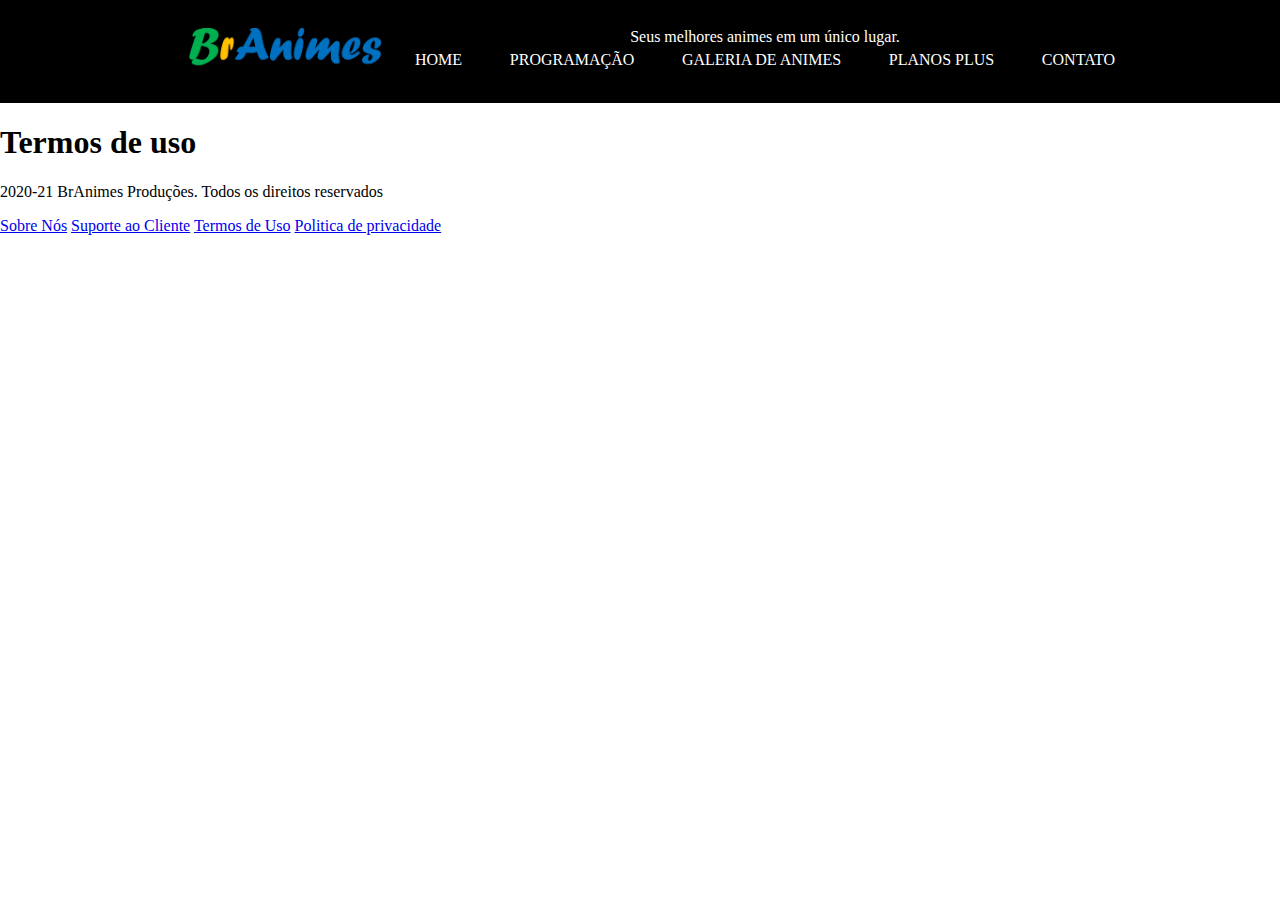
<file: termos.html>
<!DOCTYPE html>
<html>

<head>
    <meta charset="UTF-8">
    <meta name="viewport" content="width=device-width, initial-scale=1.0">
    <title>BrAnimes César</title>
    <link rel="shortcut icon" href="favicon.ico" type="image/x-icon">
    <link rel="stylesheet" href="css/estilo.css">
</head>

<body>
    <header>
        <div class="container">
            <section id="logo">
                <img src="imagens/logo.png">
            </section>
            <section id="direita">
                <section>
                    Seus melhores animes em um único lugar.
                </section>
                <nav>
                    <a href="index.html">home</a>
                    <a href="programação.html">Programação</a>
                    <a href="galeria.html">Galeria de Animes</a>
                    <a href="planos.html">Planos Plus</a>
                    <a href="contato.html">Contato</a>
                </nav>
            </section>
        </div>

    </header>
    <main>

            <h1>Termos de uso</h1>

    </main>
    <footer>
        <div>
            <nav>
                <p>2020-21 BrAnimes Produções. Todos os direitos reservados </p>
                <a href="sobre.html">Sobre Nós</a>
                <a href="suporte.html">Suporte ao Cliente</a>
                <a href="termos.html">Termos de Uso</a>
                <a href="politica.html">Politica de privacidade</a>
            </nav>
        </div>


    </footer>
</body>

</html>
</file>
<file: css/estilo.css>
body{
    margin: 0;
}

.container{
    width: 960px;
    margin: auto;
}

header{
    background-color: black;
    color: #ffffff;
}

header .container{
    display: flex;
    align-items: center;
}

#logo{
    width: 250px;
}

#logo img{
    width: 100%;
    transform: scale(1);
    transition: all 2s;
}

#logo img:hover{
    transform: scale(2);
}

#direita{
    flex-grow: 1;
    text-align: center;
}

#direita p{
    letter-spacing: 5px;
    font-size: 14pt;
    font-style: italic;
    font-weight: bold;
}

#direita nav{
    justify-content: space-between;
    display: flex;
}

header nav a{
    color: #ffffff;
    text-decoration: none;
    text-transform: uppercase;
    padding: 5px;
    transition: all 2s;
}

header nav a:hover{
    background-color: rgb(200, 255, 0);
    color: black;
}
</file>
